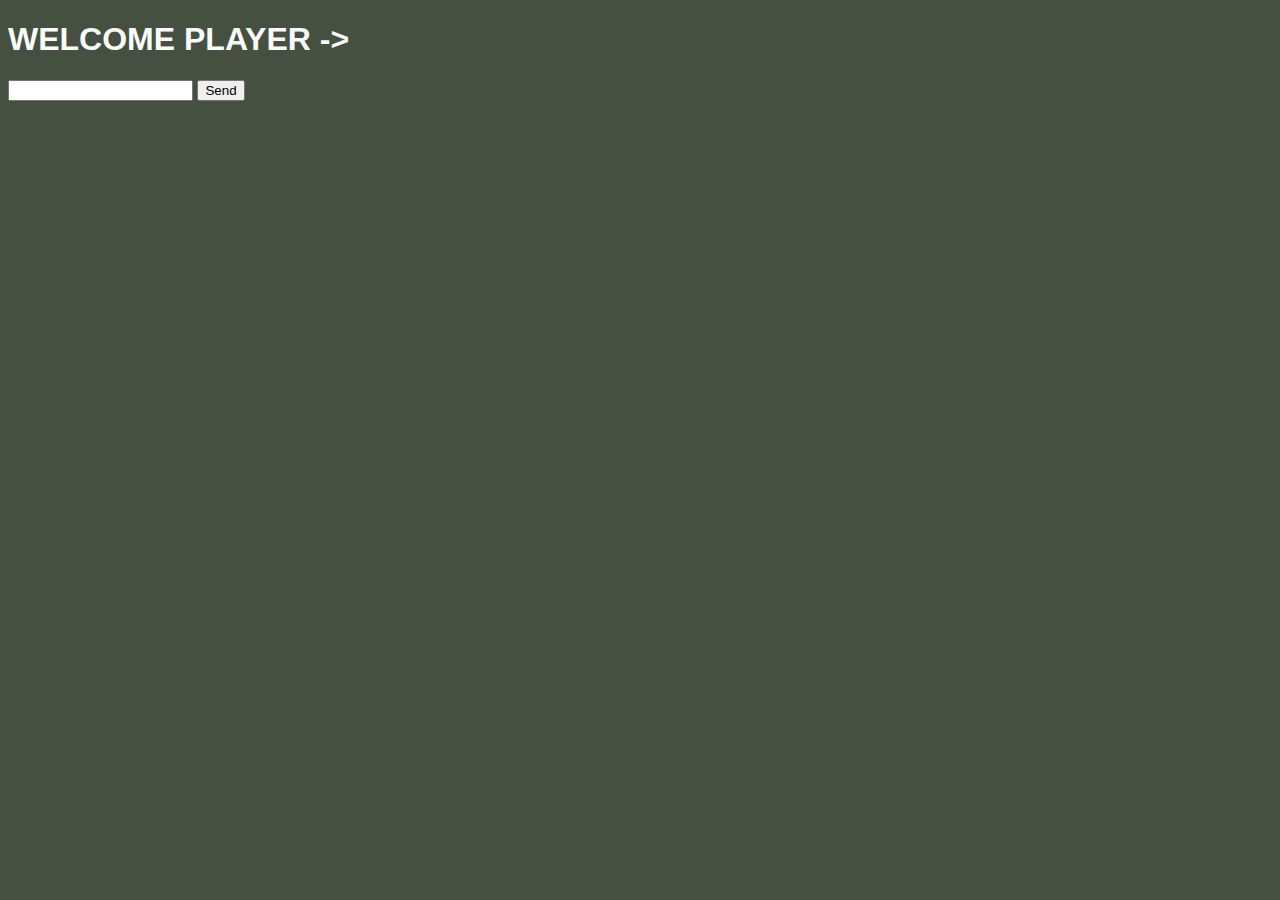
<file: play.html>
<!DOCTYPE html>
<html lang="en">

<head>
  <title>Command At Space</title>
  <meta charset="utf-8" />
  <meta http-equiv="X-UA-Compatible" content="IE=edge">
  <meta name="viewport" content="width=device-width, initial-scale=1">
  <meta name="description" content="" />
  <link rel="stylesheet" type="text/css" media="screen" href="play.css" />

  <!-- Favicon -->
  <link rel="icon" type="image/x-icon" href="https://commandatspace.com/_public/icons/space32.png">
</head>

<body>

  <!--
  <canvas id="canvas1" width="1280" height="720"></canvas>-->

  <div class="logged" id="logged">
    <h1>
      <div>WELCOME PLAYER -> <span id="player"></span></div>
    </h1>
  </div>

  <input id="input" type="text" />
  <button id="send">Send</button>
  <pre id="output"></pre>

</body>

<script type="module" src="./play/play.js"></script>

</html>
</file>
<file: play.css>
/* */

body {
  background: #455040;
  font-family: "Arial", sans-serif;
  -webkit-font-smoothing: antialiased;
  -moz-osx-font-smoothing: grayscale;
  color: #fafafa
}
</file>
